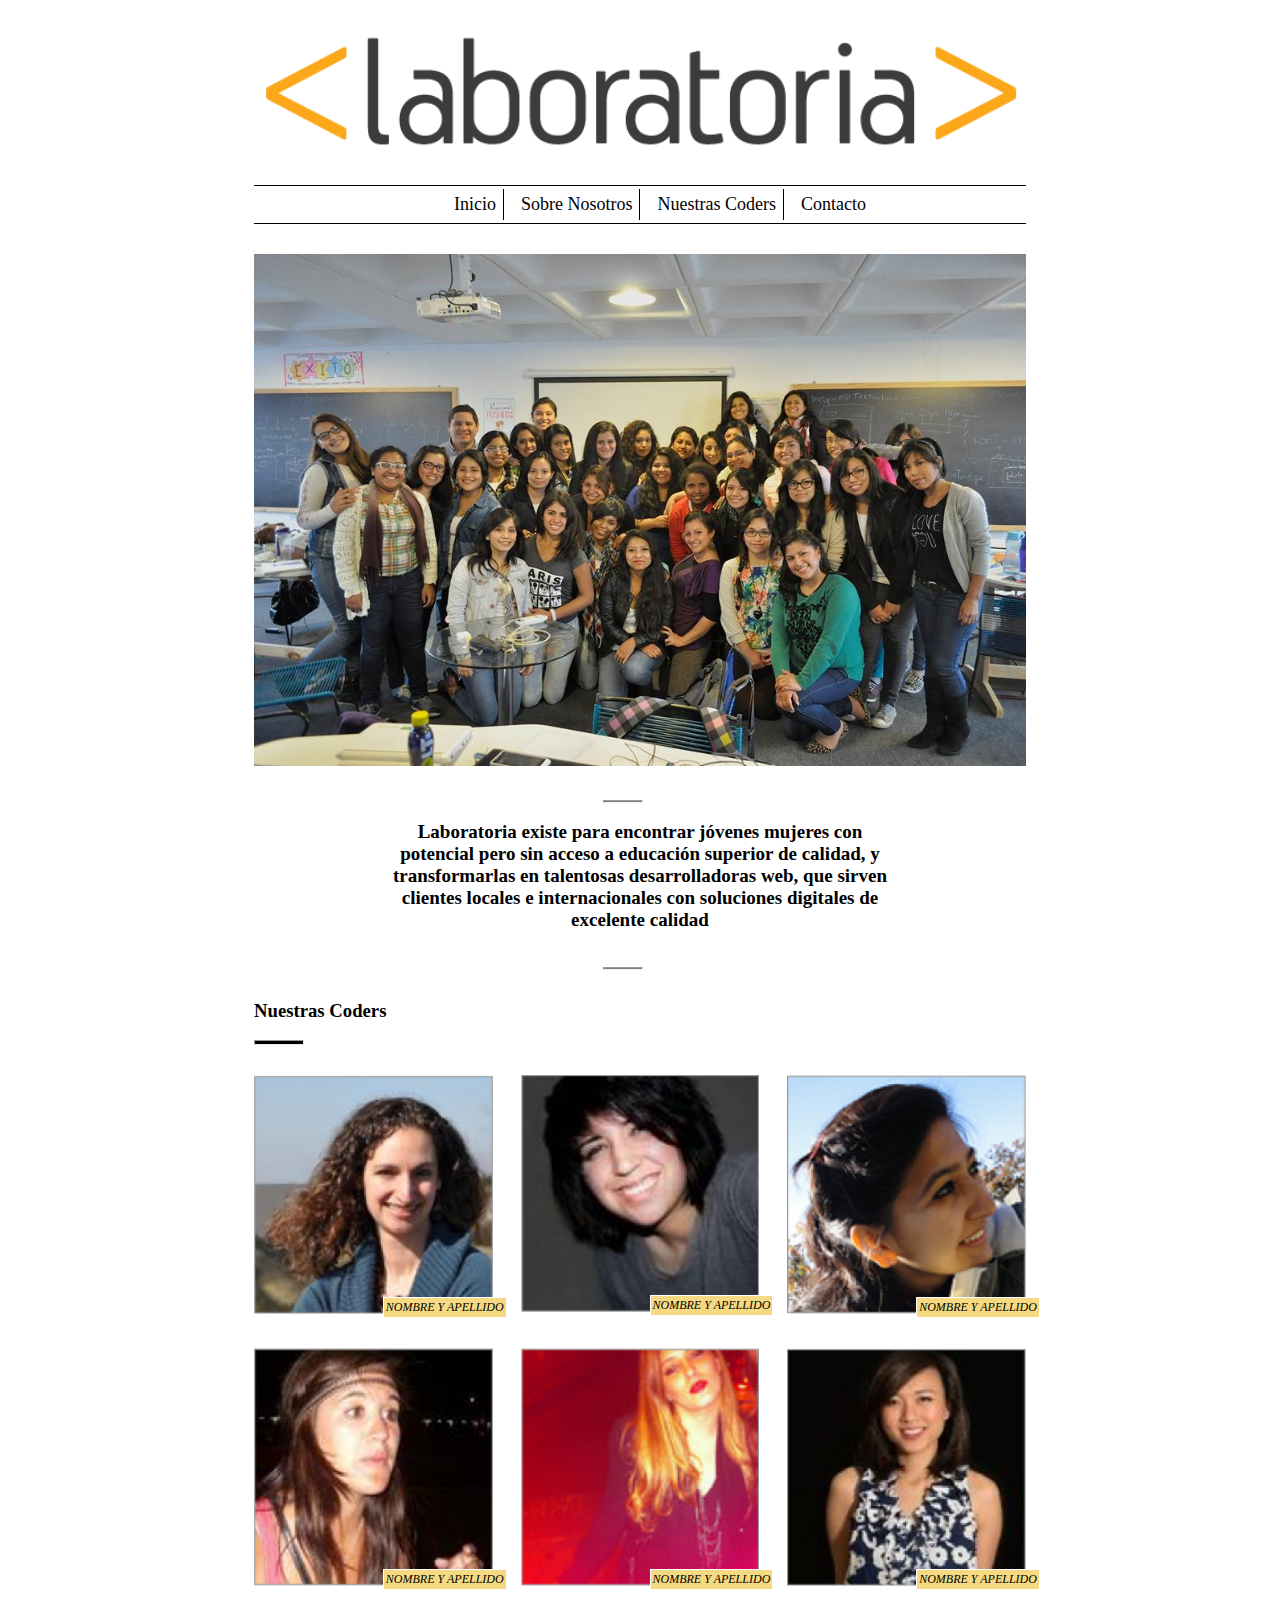
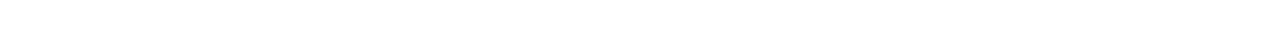
<file: index.html>
<!DOCTYPE html>
<html lang="en">
<head>
  <meta charset="UTF-8">
  <title>Mi Primer Layout</title>
  <link rel="stylesheet" type="text/css" href="css/main.css">
  <link rel="stylesheet" type="text/css" href="css/grid.css">
</head>
<body>
	<div class="container">
	<div class="row">
		<div class="sidewrap col-1">
		</div>
		<div class="contenido col-10">
			<div class="row">
				<div class="logo col-12">
					<img src="img/logo.png">
				</div>
			</div>
			
			<div class="row">
				<div class="navbar col-12">
					<ul>
						<li>
							<a href="#">Inicio</a>
						</li>
						<li>
							<a href="#">Sobre Nosotros</a>
						</li>
						<li>
							<a href="#">Nuestras Coders</a>
						</li>
						<li>
							<a href="#">Contacto</a>
						</li>
					</ul>
				</div>
			</div>
			
			<div class="row">
				<div class="jumbotron col-12">
					<img src="img/grupal.jpg">
				</div>
			</div>
			<div class="intro col-12">
				<hr class="line">
				<br>
				<p>
				Laboratoria existe para encontrar jóvenes mujeres con potencial pero sin acceso a educación superior de calidad, y transformarlas en talentosas desarrolladoras web, que sirven clientes locales e internacionales con soluciones digitales de excelente calidad
				</p>
				<br><br>
				<hr class="line">
			</div>
	</div><div class="sidewrap col-1">
	</div></div>
		<div class="row">
			<div class="sidewrap col-1">
		</div>
			<div class="coders col-10">
				<h3>Nuestras Coders</h3>
				<br>
				<hr class="line-black">
					<div class="row">
						<div class="coder-img col-4">
							<img src="img/profile-1.png">
							<a href="coder-detail.html">Nombre y Apellido</a>
						</div>
						<div class="coder-img col-4">
							<img src="img/profile-2.png">
							<a href="#">Nombre y Apellido</a>
						</div>
						<div class="coder-img col-4">
							<img src="img/profile-3.png">
							<a href="#">Nombre y Apellido</a>
						</div>
					</div>
					<div class="row">
						<div class="coder-img col-4">
							<img src="img/profile-4.png">
							<a href="#">Nombre y Apellido</a>
						</div>
						<div class="coder-img col-4">
							<img src="img/profile-5.png">
							<a href="#">Nombre y Apellido</a>
						</div>
						<div class="coder-img col-4">
							<img src="img/profile-6.png">
							<a href="#">Nombre y Apellido</a>
						</div>
					</div>
				</div>
				<div class="sidewrap col-1">
			</div>
		</div>
		
	


	</div>
	</div>
</body>
</html>
</file>
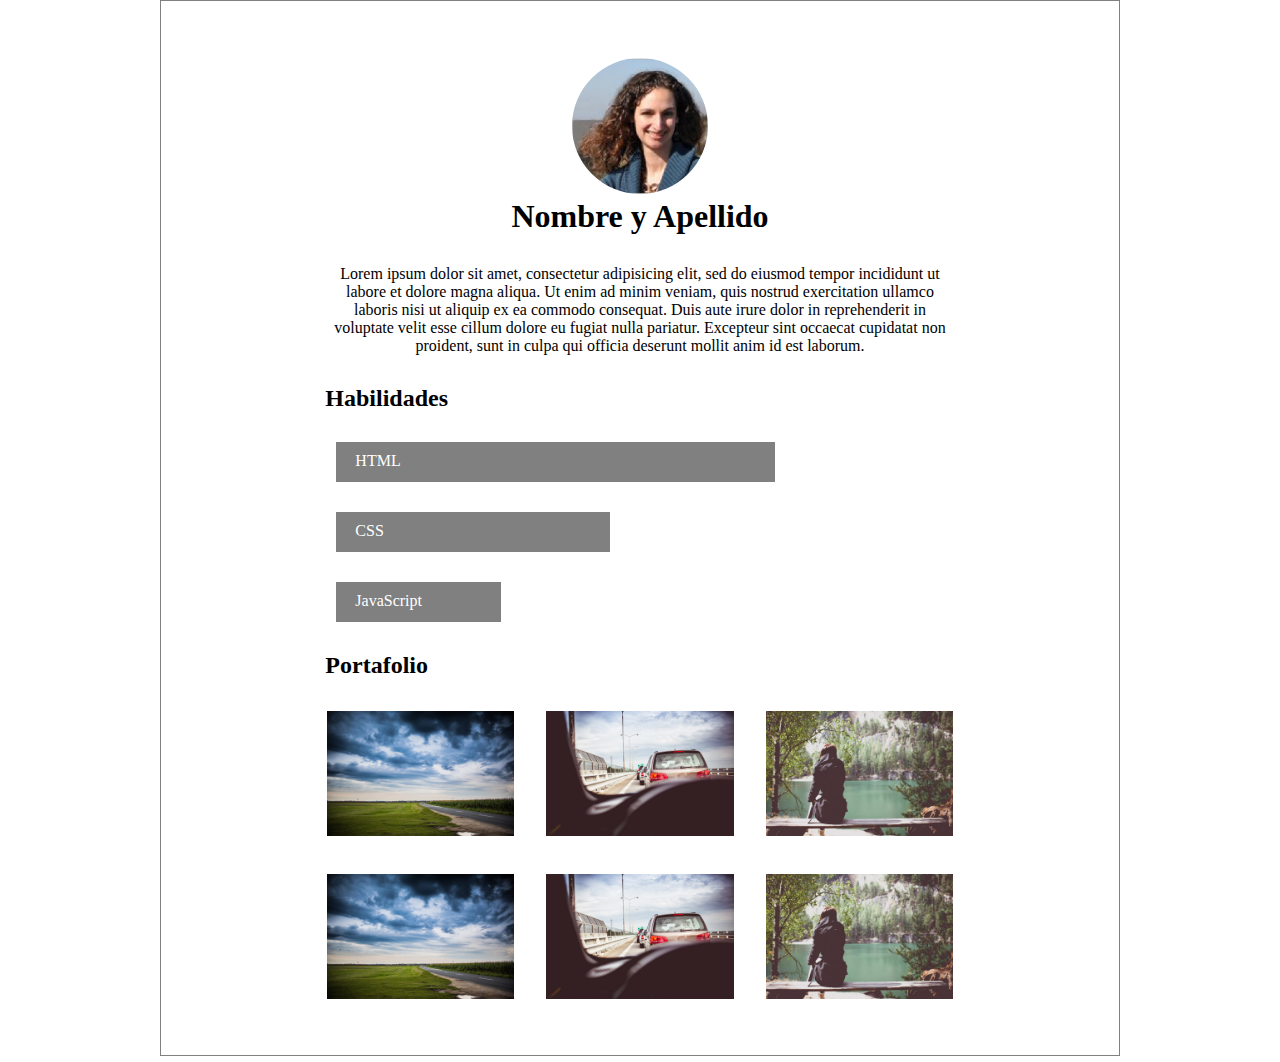
<file: coder-detail.html>
<!DOCTYPE html>
<html lang="en">
<head>
  <meta charset="UTF-8">
  <title>Coder Detail</title>
  <link rel="stylesheet" type="text/css" href="css/grid.css">
  <link rel="stylesheet" type="text/css" href="css/main.css">
</head>
<body>
  	<div class="coder-page container">
  		<div class="row">
  			<div class="sidewrap col-1">
  			</div>

				<div class="inside">
					<div class="row">
						<div class="coder-intro col-12">
							<div class="row">
								<div class="col-5"></div>
									<div class="picture col-2">
										<img src="img/profile-1.png">
									</div>
								<div class="col-5"></div>
							</div>
							<h1>Nombre y Apellido</h1>
						</div><!--imagen y titulo-->
					</div>
					<div class="row"><!--parrafo-->
						<div class="col-2"></div>
						<div class="lorem col-8">
							<p>Lorem ipsum dolor sit amet, consectetur adipisicing elit, sed do eiusmod tempor incididunt ut labore et dolore magna aliqua. Ut enim ad minim veniam, quis nostrud exercitation ullamco laboris nisi ut aliquip ex ea commodo consequat. Duis aute irure dolor in reprehenderit in voluptate velit esse cillum dolore eu fugiat nulla pariatur. Excepteur sint occaecat cupidatat non proident, sunt in culpa qui officia deserunt mollit anim id est laborum.</p>
						</div>
						<div class="col-2"></div>
					</div>
					<div class="row"><!--Habilidades-->
						<div class="col-2"></div>
						<div class="habilidades col-8">
							<h2>Habilidades</h2>
							<div class="row">
								<div class="score-gray col-8">
									<p>HTML</p>
								</div>
							</div>
							<div class="row">
								<div class="score-gray col-5">
									<p>CSS</p>
								</div>
							</div>
							<div class="row">
								<div class="score-gray col-3">
									<p>JavaScript</p>
								</div>
							</div>
							</div>
						<div class="col-2"></div>
						</div>
					</div>
					<div class="row"><!--Portfolio-->
						<div class="col-2"></div>
						<div class="portafolio col-8">
							<h2>Portafolio</h2>
							<div class="row">
								<div class="port-img col-4">
									<img src="img/p5.jpg">
								</div>
								<div class="port-img col-4">
									<img src="img/p6.jpg">
								</div>
								<div class="port-img col-4">
									<img src="img/p8.jpg">
								</div>
							</div>
							<div class="row">
								<div class="port-img col-4">
									<img src="img/p5.jpg">
								</div>
								<div class="port-img col-4">
									<img src="img/p6.jpg">
								</div>
								<div class="port-img col-4">
									<img src="img/p8.jpg">
								</div>
							</div>
						</div>
						<div class="col-2"></div>
					</div>
				</div>


  			<div class="sidewrap col-1">
  			</div>
  		</div>
  	</div>
</body>
</html>
</file>
<file: css/main.css>
/*General*/
a{
	text-decoration: none;
	color: black;
}
/*logo*/
.logo img{
	width: 100%;
	margin-bottom: 30px;
	margin-top: 30px;
}
.logo {
}
/*end*/
/*Barra de navegacion*/
.navbar ul {
   border-top: 1px solid black;
   border-bottom: 1px solid black;
   list-style: none;
   margin: 0;
   padding: 0;
   overflow: hidden;
}

.navbar li {
	text-align: center;
    float: left;
    border-right: 1px solid black;
    margin-top: 3px;
    margin-bottom: 3px; 
    margin-left: 10px;
}
.navbar li:first-child {
	margin-left: 25%;
}
.navbar li:last-child {
	border-right:0px solid white;
}
.navbar li a {
	font-size: 18px;
    display: block;
    color: black;
    text-align: center;
    padding: 5px 7px;
    text-decoration: none;
    transition: all 0.5s ease;
}
.navbar li a:hover {
    display: block;
    color: darkgray;
    text-align: center;
    padding: 5px 7px;
    text-decoration: none;
    transition: all 0.5s ease;
}
/*Jumbotron*/
.jumbotron {
	text-align: center;
	margin-top: 30px;
}
.jumbotron img {
	width: 100%;
}
/*Parrafo intro*/
.intro p {
  display: block;
	width: 70%;
	margin-left: 15%;
	font-weight: bold;
	text-align: center;
	font-size: 19px;
}
.intro{
	text-align: center;
	margin-top: 30px;
	margin-bottom: 30px;
}
.line {
  margin-left: 45%;
  width: 40px;
  height: 3px;
  background-color: gray;
  text-align: center;
}
.line-black {
  width: 50px;
  height: 5px;
  background-color: black;
}
/*Nuestras Coders*/
.coder-img img {
  width: 100%;
}
.coder-img {
  margin-top: 30px;
  position: relative;
}
.coder-img a {
  padding: 2px;
  position: absolute;
  bottom: 0px;
  right: 0px;
  font-family: Comic Sans MS;
  font-style: italic;
  font-size: 12px;
  text-transform: uppercase;
  background-color: #F5DA81;
  border: 1px solid white;
  transition: all 0.5s ease;
}
.coder-img a:hover {
  padding: 2px;
  position: absolute;
  bottom: 0px;
  right: 0px;
  font-family: Comic Sans MS;
  font-style: none;
  font-size: 13px;
  text-transform: uppercase;
  background-color: #F5DA81;
  border: 1px solid white;
  color: orange;
  transition: all 0.5s ease;
}
.coders {
  margin-bottom: 50px;  
}
/*INICIO PAGINA CODER*/
.coder-page {
  border: 1px solid gray;
}
.picture {
  margin-top: 50px;
}
.picture img{
  width: 100%;
  border-radius: 100px;
}
.coder-page h1 {
  text-align: center;
}
.lorem {
  margin-top: 30px;
  margin-bottom: 30px;
  text-align: center;
}

/*habilidades*/
.score-gray {
  background-color: gray;
  color: white;
  height: 40px;
  margin-top: 30px;
  margin-left: 25px;
}
.score-gray p {
  padding: 10px 5px 5px 5px;
}
/*Portafolio*/

.portafolio {
  margin-top: 30px;
  margin-bottom: 50px;
}
.port-img {
  margin-top: 30px;
}
.port-img img {
  width: 100%;
  border: 2px solid white;
  transition: all 0.5s ease;
}
.port-img img:hover{
  width: 100%;
  border: 2px solid gray;
  transition: all 0.5s ease;
}
</file>
<file: css/grid.css>
/* GLOBAL */
* {
  box-sizing: border-box;
  margin: 0;
  padding: 0;
}

.text-center {
	text-align: center;
}

.text-right {
	text-align: right;
}

/* Grid system */

.container {
	width: 960px;
	padding-left: 14px; 
	padding-right: 14px;
	margin: 0px auto;
}

.row {
	margin-left: -14px;
	margin-right: -14px;
}

.row:before, .row:after{
  content: " ";
  display: table;
}
.row:after {
  clear: both;
}

[class*="col-"] {
	min-height: 7px;
	padding: 0 14px;
	float: left;
}

.col-1 {
	/* (1 / 12) x 100 */
	width: 8.333333%;
} 

.col-2 {
	/* (2 / 12) x 100 */
	width: 16.666667%;
} 

.col-3 {
	/* (3 / 12) x 100 */
	width: 25%;
} 

.col-4 {
	/* (4 / 12) x 100 */
	width: 33.333333%;
}

.col-5 {
	/* (5 / 12) x 100 */
	width: 41.666667%;
}

.col-6 {
	/* (6 / 12) x 100 */
	width: 50%;
} 

.col-7 {
	/* (7 / 12) x 100 */
	width: 58.333333%;
}

.col-8 {
	/* (8 / 12) x 100 */
	width: 66.666667%;
}

.col-9 {
	/* (9 / 12) x 100 */
	width: 75%;
}

.col-10 {
	/* (10 / 12) x 100 */
	width: 83.333333%;
}

.col-11 {
	/* (11 / 12) x 100 */
	width: 91.666667%;
}

.col-12 {
	/* (12 / 12) x 100 */
	width: 100%;
}
</file>
